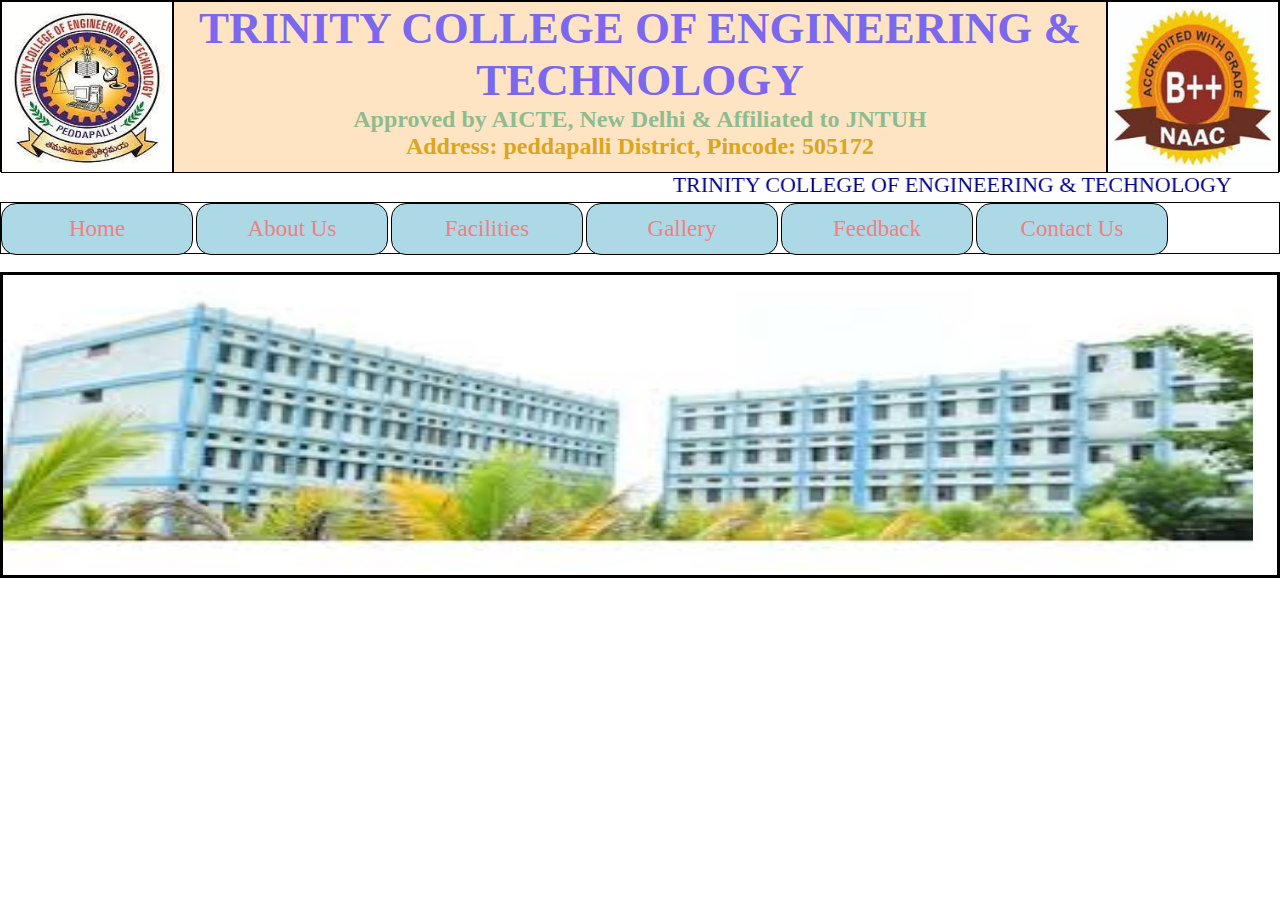
<file: index.html>
<!DOCTYPE html>
<html lang="en">
<head>
    <meta charset="UTF-8">
    <meta name="viewport" content="width=device-width, initial-scale=1.0">
    <title>TCEK website</title>
    <link rel="stylesheet" href="style.css">

</head>
<body>
    <div class="out">
        <div id="box1">
            <img src="trinitylogo.jpg" alt="" height="170px" width="170px">
        </div>
        <div id="box2">
            <h1 id="clgname">TRINITY COLLEGE OF ENGINEERING & TECHNOLOGY</h1>
            <h2 id="text1">Approved by AICTE, New Delhi & Affiliated to JNTUH</h2>
            <h2 id="text2">Address: peddapalli District, Pincode: 505172</h2>
        </div>
        <div id="box3">
            <img src="naac.jpg" alt="" height="170px" width="170px">
        </div>
    </div>
    <marquee behavior="alternate" direction="" id="textscroll">TRINITY COLLEGE OF ENGINEERING & TECHNOLOGY</marquee>
    <div id="navbox"> <ul>
        <li><a href="" >Home</a></li>
        <li><a href="">About Us</a></li>
        <li><a href="">Facilities</a>
        <ul>
            <li><a href="">Seminar Hall</a></li>
            <li><a href="">Computer Lab</a></li>
            <li><a href="">Library</a></li>
            <li><a href="">Bus Facility</a></li>
            <li><a href="">Cateen</a></li>
        </ul>
        </li>
        <li><a href="">Gallery</a></li>
        <li><a href="">Feedback</a></li>
        <li><a href="contact.html">Contact Us</a></li>

        
    </ul></div>
    <br>
    <div id="clg">
        <img src="trinityimg.jpg" alt="" height="300px" width="1250px">
    </div>
    
    
</body>
</html>
</file>
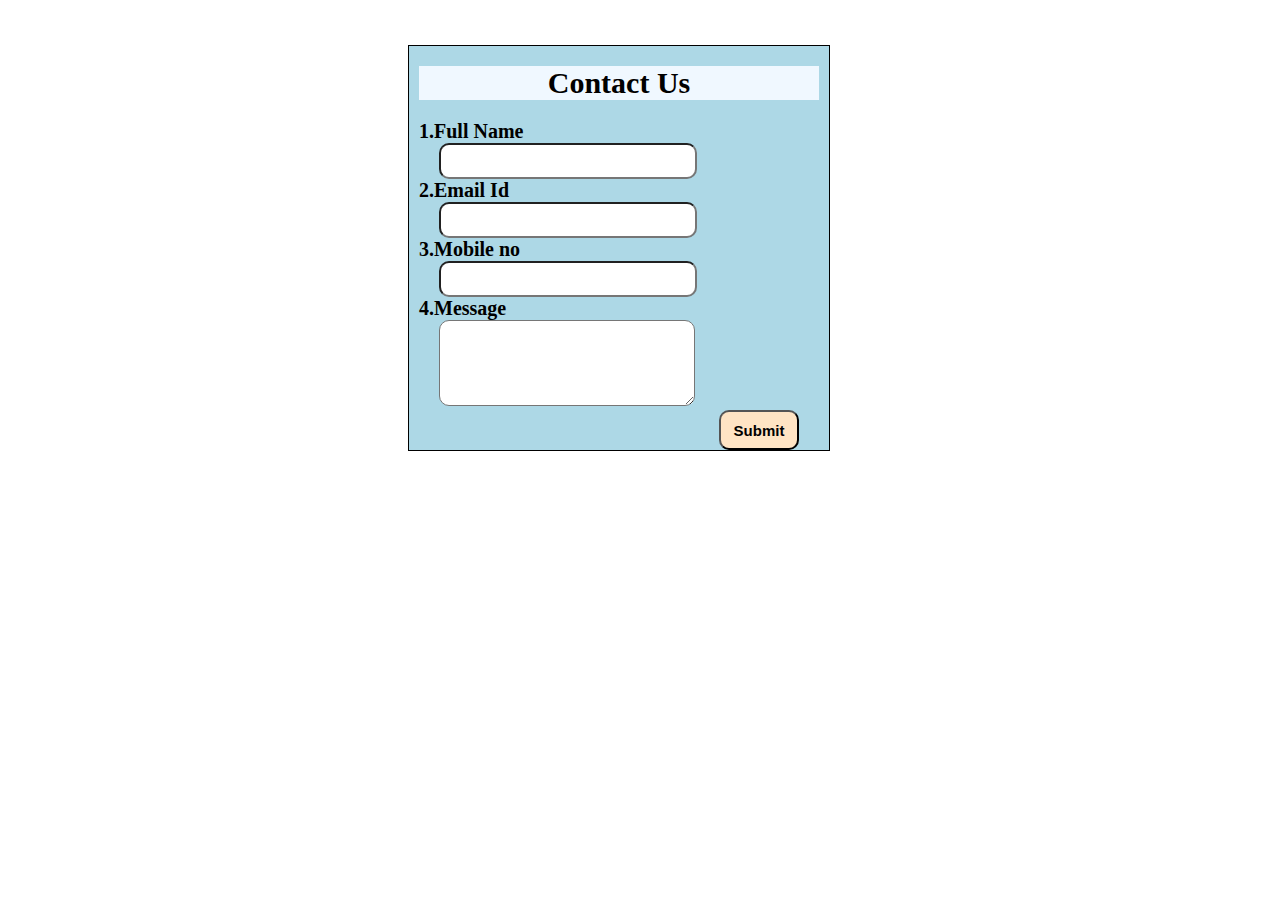
<file: contact.html>
<!DOCTYPE html>
<html lang="en">
<head>
    <meta charset="UTF-8">
    <meta name="viewport" content="width=device-width, initial-scale=1.0">
    <title>Contact Us</title>
    <link rel="stylesheet" href="contact.css">
</head>
<body>
    <form action="">
        <h1>Contact Us</h1>
        <label for="">1.Full Name</label><br>
        <input type="text"><br>
        <label for="">2.Email Id</label><br>
        <input type="email"><br>
        <label for="">3.Mobile no</label><br>
        <input type="tel"><br>
        <label for="">4.Message</label><br>
        <textarea name="" id=""></textarea><br>
        <button>Submit</button>
    </form>
    
</body>
</html>
</file>
<file: style.css>
*{
    margin: 0px;
    padding: 0px;
}
.out{
    border: solid 1px;
    height: 170px;
    display: flex;
}
#box1,#box2,#box3{
    border: solid 1px;
    height: 170px;
}
#box1{
    width: 170px;
}
#box2{
    width: 950px;
    text-align: center;
    background-color: bisque;
}
#box3{
    width: 170px;
}
#clgname{
    font-size: 45px;
    color: mediumslateblue;
}
#text1{
    color: darkseagreen;
}
#text2{
    color: goldenrod;
}
#textscroll{
    font-size: 22px;
    color: darkblue;
    font-weight: 100;
}
#navbox{
    border: solid 1px;
    height: 50px;
}
ul li{
    border: solid 1px;
    height: 50px;
    width: 190px;
    float: left;
    text-align: center;
    line-height: 50px;
    background-color: lightblue; 
    border-radius: 15px;  
    margin-right: 3px;
    position: relative; 
}
ul{
    list-style: none;
}
ul li a{
    color: lightcoral;
    font-size: 23px;
    text-decoration: none;
}
ul li ul li{
    display: none;
}
ul li:hover ul li{
    display: block;
}
ul li:hover {
    background-color: royalblue;
}
#clg{
    border: solid;
    height: 300px;
}
</file>
<file: contact.css>
form{
    border: solid 1px;
    width: 400px;
    margin-left: 400px;
    padding-left: 10px;
    padding-right: 10px;
    margin-top: 45px;
    background-color: lightblue;

}
h1{
    text-align: center;
    background-color: aliceblue;
    font-size: 30px;
    color: black;
    
}
label{
    font-size: 20px;
    font-weight: bold;
    color: black;
}
input{
    height: 30px;
    width: 250px;
    margin-left: 20px;
    border-radius: 10px;
}
textarea{
    height: 80px ;
    width: 250px;
    margin-left: 20px ;
    border-radius: 10px;
}
button{
    height: 40px;
    width: 80px;
    margin-left: 300px ;
    background-color: bisque;
    color: black;
    font-size: 15px;
    font-weight: bold;
    border-radius: 10px;
}
</file>
